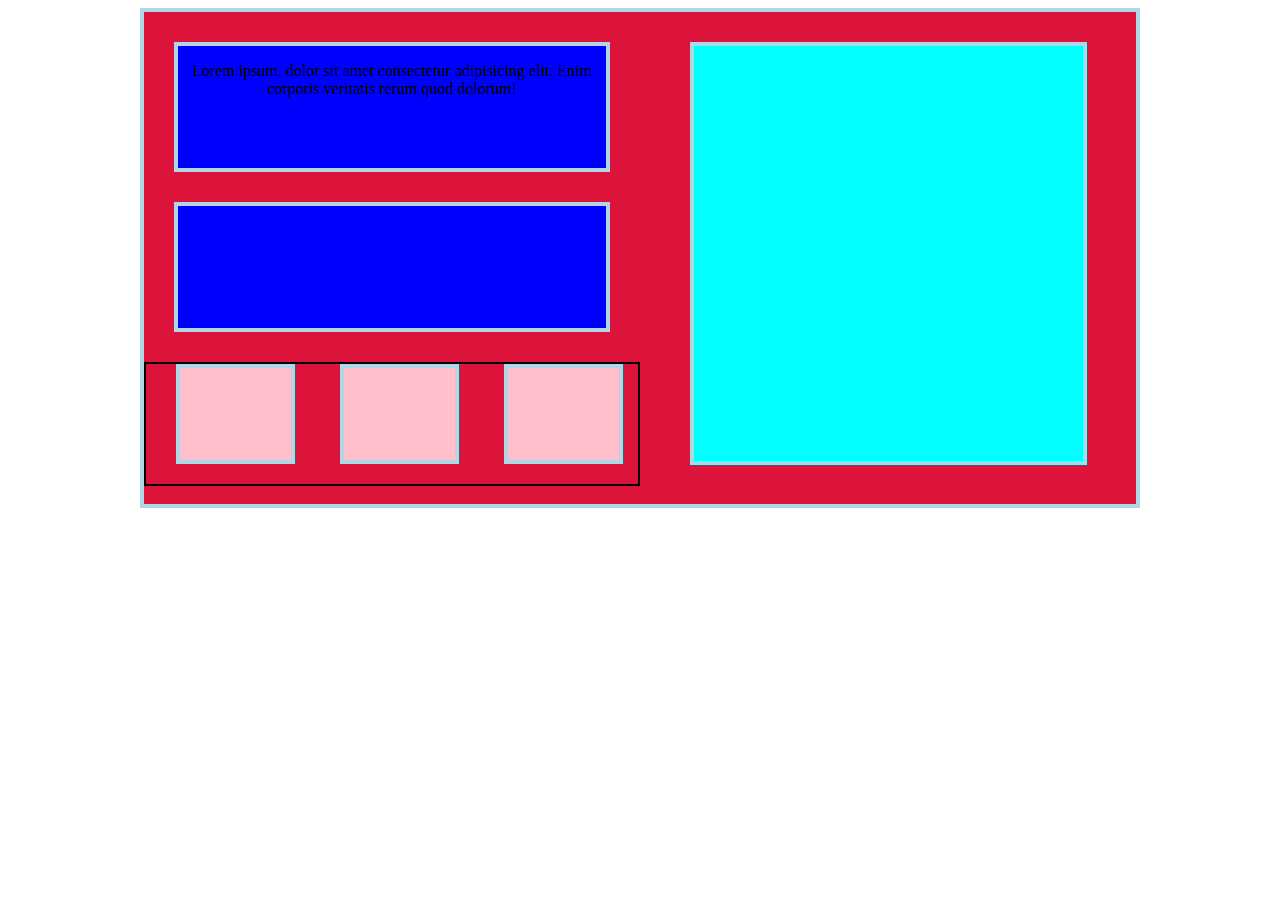
<file: index.html>
<!DOCTYPE html>
<html lang="en">
  <head>
    <meta charset="UTF-8" />
    <meta http-equiv="X-UA-Compatible" content="IE=edge" />
    <meta name="viewport" content="width=device-width, initial-scale=1.0" />
    <title>Document</title>
    <link rel="stylesheet" href="/stylee.css" />
  </head>
  <body>
    <div class="container">
      <div class="box-wrap">
        <div class="boxx box2">
          <p>
            Lorem ipsum, dolor sit amet consectetur adipisicing elit. Enim
            corporis veritatis rerum quod dolorum!
          </p>
        </div>
        <div class="boxx box2"></div>
        <div class="box box-rap">
          <div class="boxxx box3">
            <a href="#"></a>
          </div>
          <div class="boxxx box3"></div>
          <div class="boxxx box3"></div>
        </div>
      </div>
      <div class="box5 box1"></div>
    </div>
  </body>
</html>
</file>
<file: stylee.css>
*{
    box-sizing: border-box;
}
.container{
    background-color: crimson;
    max-width: 1000px;
    width: auto;
    margin: 0 auto;
    border: 4px solid lightblue;
    height: 500px;
    width: 100%;
    display: flex;
}
.boxxx{
    background-color: pink;
    border: 4px solid lightblue;
    height: 100px;
    width: 50%;
    margin:0px 15px 20px 30px;
}
.boxx{
    text-align:center;
    background-color: blue;
    border: 4px solid lightblue;
    height: 130px;
    margin: 30px;
}
.box-wrap{
    flex-direction: column;
    width: 50%;

}
.box-rap{
    display: flex;
    
}
.box5{
    background-color: aqua;
    border: 4px solid lightblue;
    width: 40%;
    height: 86%;
    margin: 30px 30px 0px 50px;
}

.box{
    border: 2px solid black;
}
</file>
